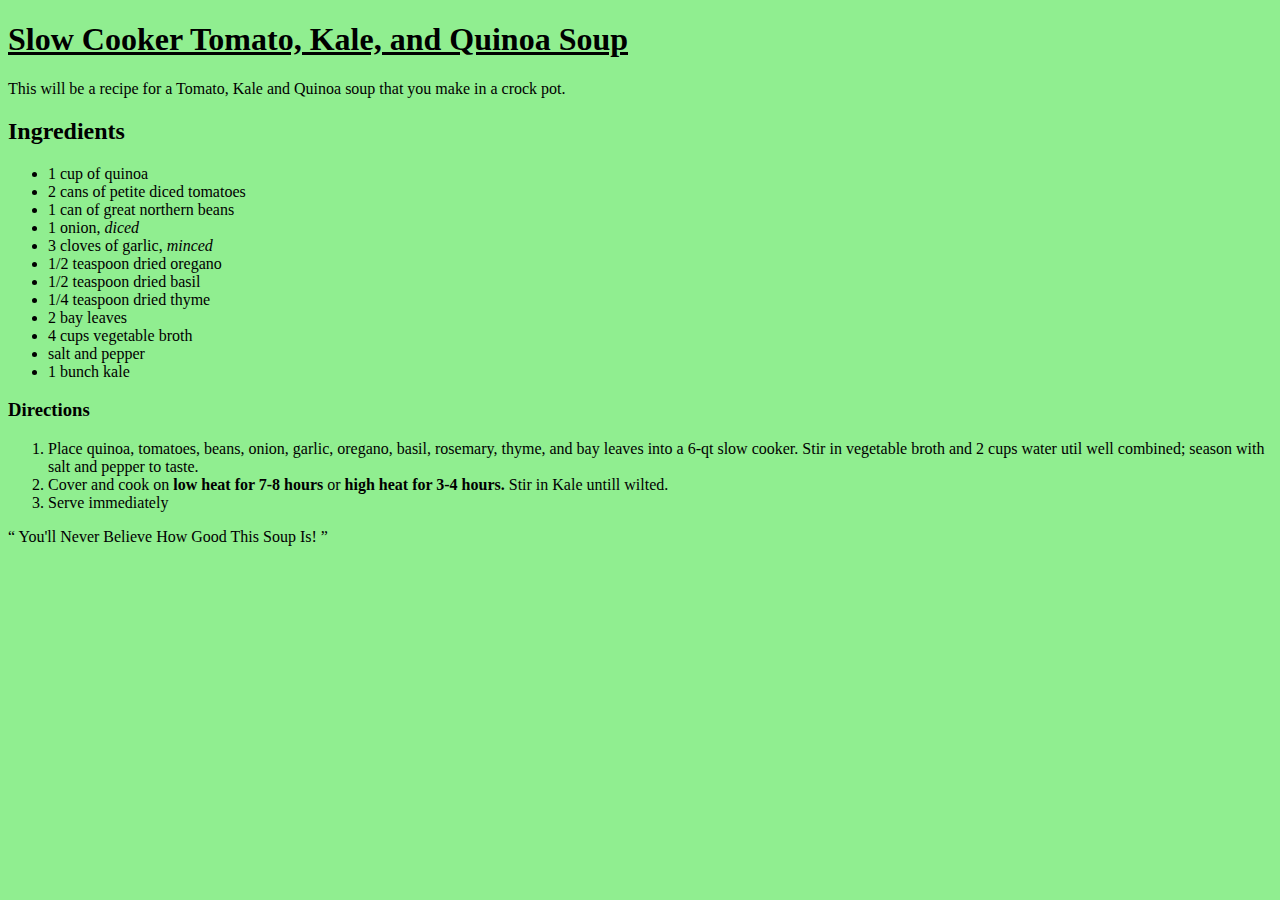
<file: Project 2/index.html>
<!DOCTYPE html>
<html>
  <head>

        <meta charset = "UTF-8">
        <meta name="viewport" content="width=device-width, initial-scale=1.0">
          <title> Tomato, Kale, and Quinoa Soup <</title>
<!-- I dont know if the style is going to work on this-->
        <style>
        body {background-color:lightgreen;}
        </style>
  </head>
<body>
    <h1> <ins>Slow Cooker Tomato, Kale, and Quinoa Soup</ins> </h1>
      <p> This will be a recipe for a Tomato, Kale and Quinoa soup that you make in a crock pot.
      </p>
      <h2> Ingredients  </h2>
      <ul>
        <li> 1 cup of quinoa </li>
          <li> 2 cans of petite diced tomatoes</li>
            <li> 1 can of great northern beans</li>
              <li> 1 onion, <em>diced</em>  </li>
                <li> 3 cloves of garlic, <em>minced</em>  </li>
                  <li> 1/2 teaspoon dried oregano  </li>
                    <li> 1/2 teaspoon dried basil  </li>
                      <li> 1/4 teaspoon dried thyme  </li>
                        <li> 2 bay leaves  </li>
                          <li> 4 cups vegetable broth </li>
                            <li> salt and pepper  </li>
                              <li> 1 bunch kale  </li>

          </ul>
      <h3>Directions </h3>
      <ol>
        <li> Place quinoa, tomatoes, beans, onion, garlic, oregano,
           basil, rosemary, thyme, and bay leaves into a 6-qt slow cooker. Stir
           in vegetable broth and 2 cups water util well combined; season
           with salt and pepper to taste.</li>
           <li> Cover and cook on<b> low heat for 7-8 hours</b> or<b> high heat for 3-4
             hours.</b> Stir in Kale untill wilted.</li>
             <li> Serve immediately</li>
        </ol>
<q> You'll Never Believe How Good This Soup Is!
</q>

  </body>
  </html>
</file>
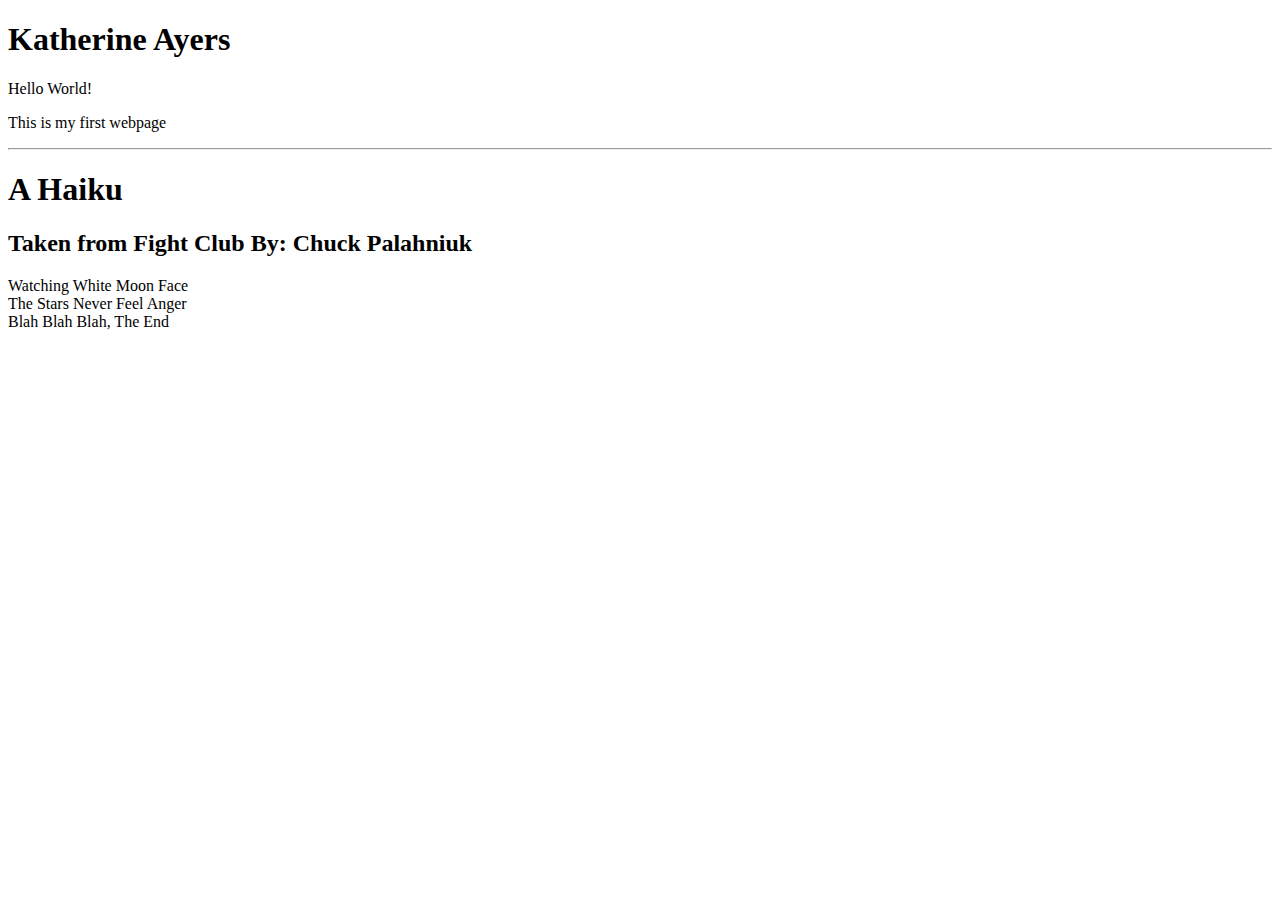
<file: Project1/index.html>
<!DOCTYPE html>
<html>
    <head>
        <meta charset="utf-8">
        <title>My First Web Page!</title>
    </head>
    <body>
        <h1>Katherine Ayers</h1>
          <p>Hello World!</p>
          <p> This is my first webpage</p>
          <hr />
         <h1> A Haiku </h1>
         <h2> Taken from Fight Club
         By: Chuck Palahniuk </h2>
         <p>Watching White Moon Face <br />
           The Stars Never Feel Anger <br />
           Blah Blah Blah, The End</p>  

    </body>
</html>
</file>
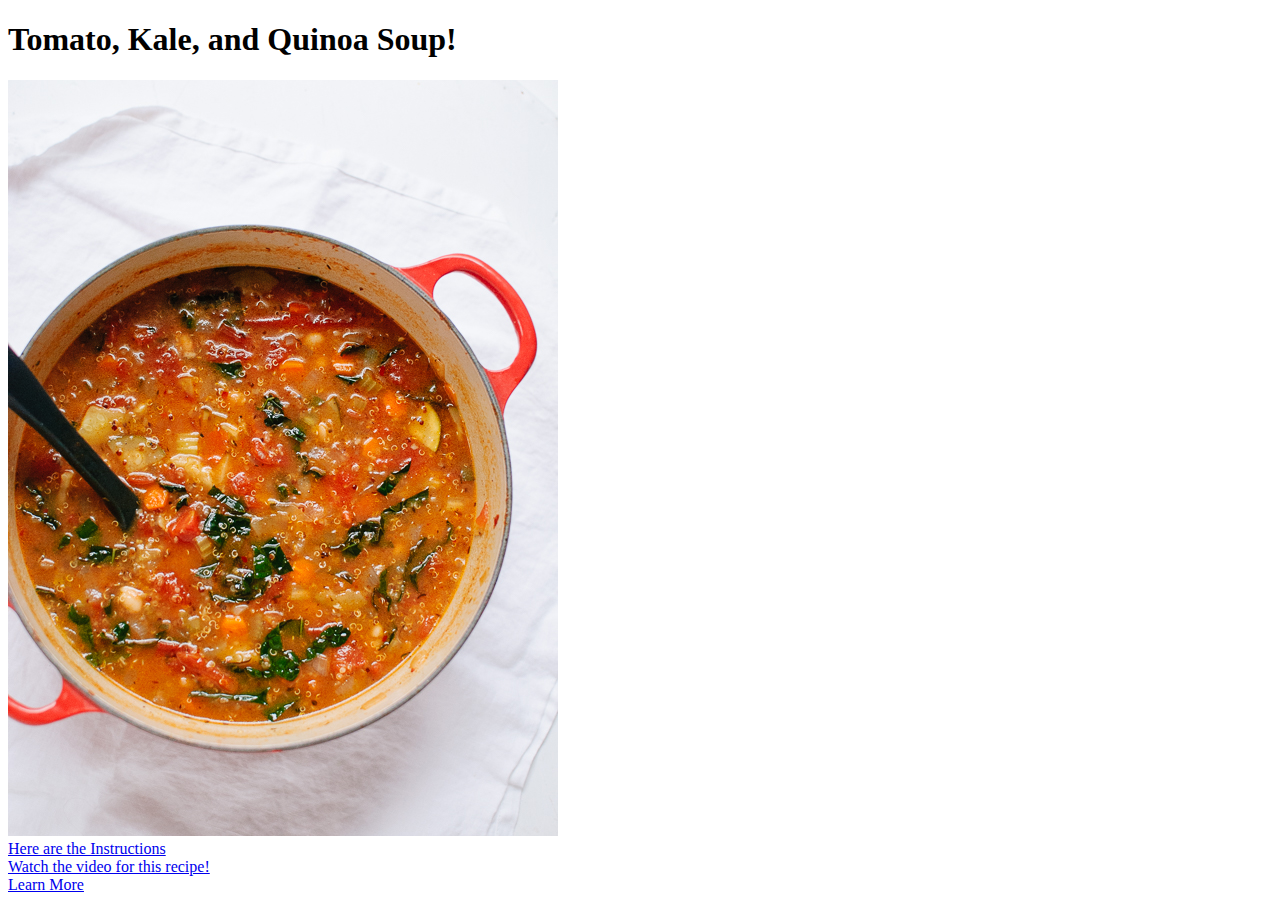
<file: Project2/index.html>
<!DOCTYPE html>
<html>
  <head>
        <meta charset="utf-8">
      <!--  <meta name="viewport" content="width=device-width, initial-scale=1.0">-->
          <title> Tomato, Kale, and Quinoa Soup </title>
<!-- I dont know if the style is going to work on this-->
      <!--  <style>
        body {background-color:lightgreen;}
      </style>-->
    </head>
    <h1>Tomato, Kale, and Quinoa Soup!</h1>
<img src="./images/soup.jpg" alt="an image of a pot of tomato kale and quinoa soup" title = "pot of soup" width = "550px;" height = "756px;" >

</td>

<li> <a href="./pages/instructions.html">Here are the Instructions</a></li>

<li>  <a href="./pages/more-info.html">Watch the video for this recipe!</a></li>

<li>  <a href="./pages/about.html">Learn More</a></li>

</body>
</html>
</file>
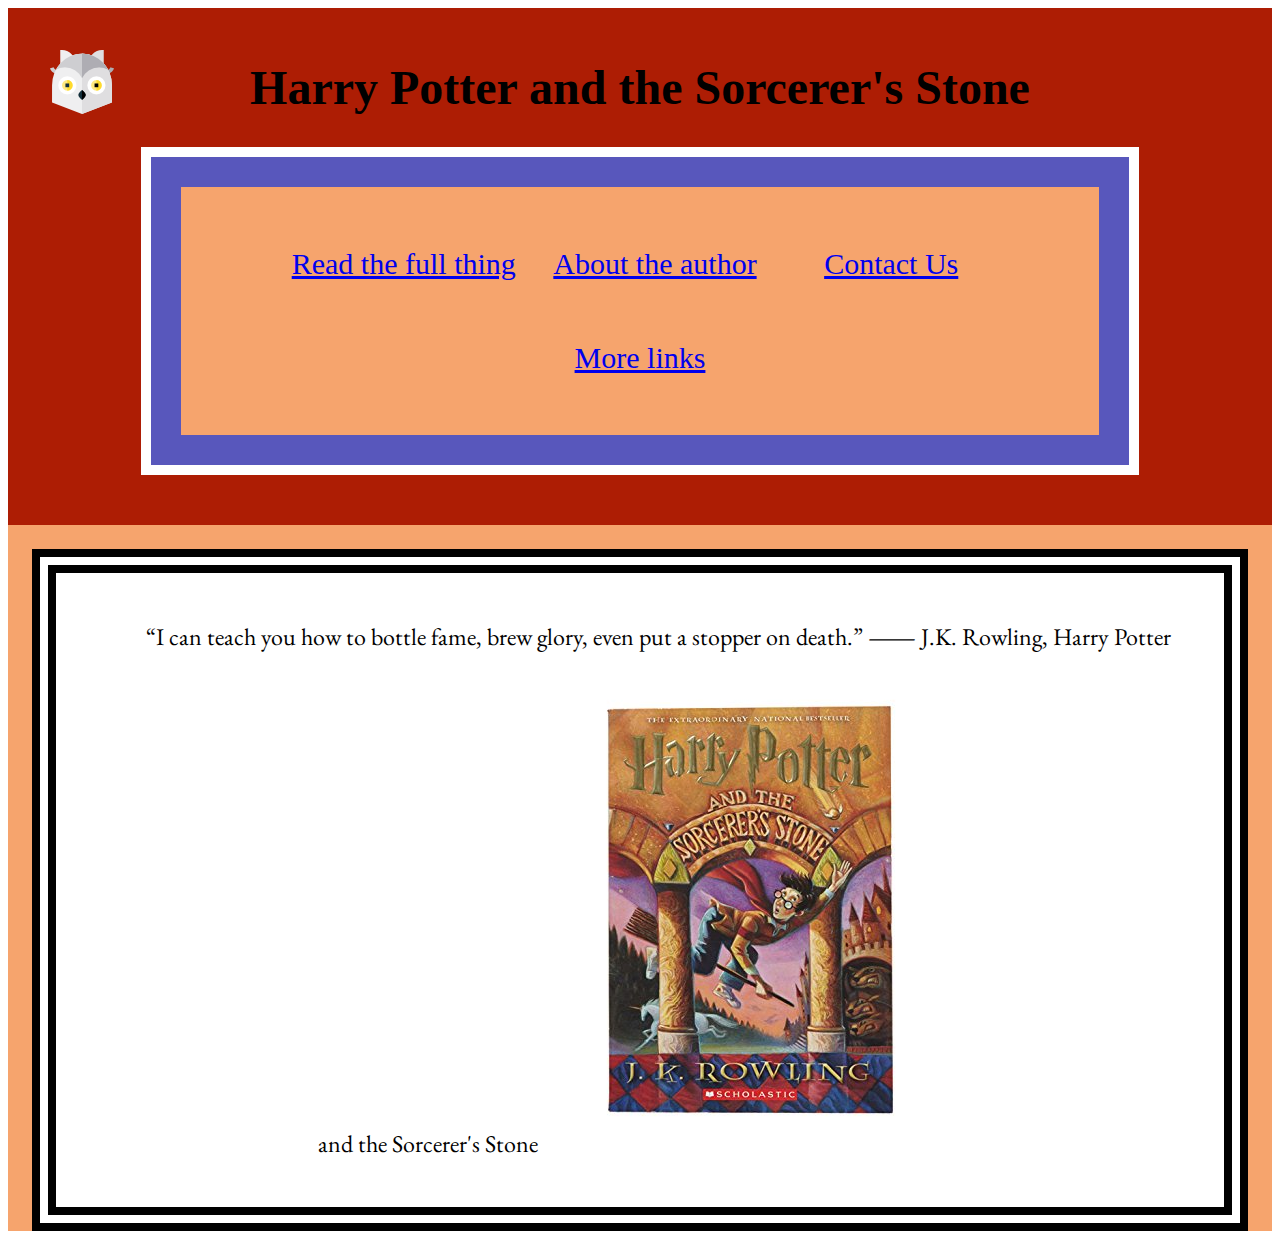
<file: Project3/index.html>
<!DOCTYPE html>
<html>
<head>
  <meta name="author" content= "Katherine Ayers">
  <meta name "description" content= "A literature showcase showing type
  and color understanding and relating it to a piece of writing."
  <meta charset="utf-8">
  <meta name "viewport" content = "width=device-width, initial-scale=1.0" >
  <!--external font link-->
  <link href="https://fonts.googleapis.com/css?family=EB+Garamond" rel="stylesheet">
  <!--links to stylesheets-->
  <link rel="stylesheet" type="text/css" href =  "./css/styles.css" />
  <link rel="stylesheet" type="text/css" href = "./css/fonts.css" />
</head>
<body id="page1">

  <div class="parent-container">
    <header>
      <h1>Harry Potter and the Sorcerer's Stone</h1>
      <nav
      <ul id = "nav-list" class= "navigation">
        <div class="parent-container-02">
          <div class ="menu-item display-inline" >
            <a href="./pages/sample.html"> Read the full thing</a>
            <div class ="menu-item display-inline" >
              <a href="./pages/about.html"> About the author </a>
            </div>
            <div class ="menu-item display-inline" >
              <a href="./pages/contact.html"> Contact Us </a>
            </div>
            <div class="menu-item dropdown">
              <a href="#">More links</a>
              <div class="dropdown-content">
            <div class="dropdown-item">
              <a href="https://www.pottermore.com/"> Pottermore </a>
            </div>
          </div>
          </div>
            <div class="site-picture">
              <img src="images/owl.png" alt="owl">
            </div>
          </div>

        </nav>
      </header>
      <div class="text-block">
        <div class="book-image">
          <p class="inner-box">
            “I can teach you how to bottle fame, brew glory, even put a stopper on death.”
            ― J.K. Rowling, Harry Potter and the Sorcerer's Stone
            <img src="./images/hpandss.jpg" alt "harry potter and the sorcers stone">
          </p>
        </div>
      </div>
    </div>
  </div>
</div>
</div>
</div>
</body>
</html>
</file>
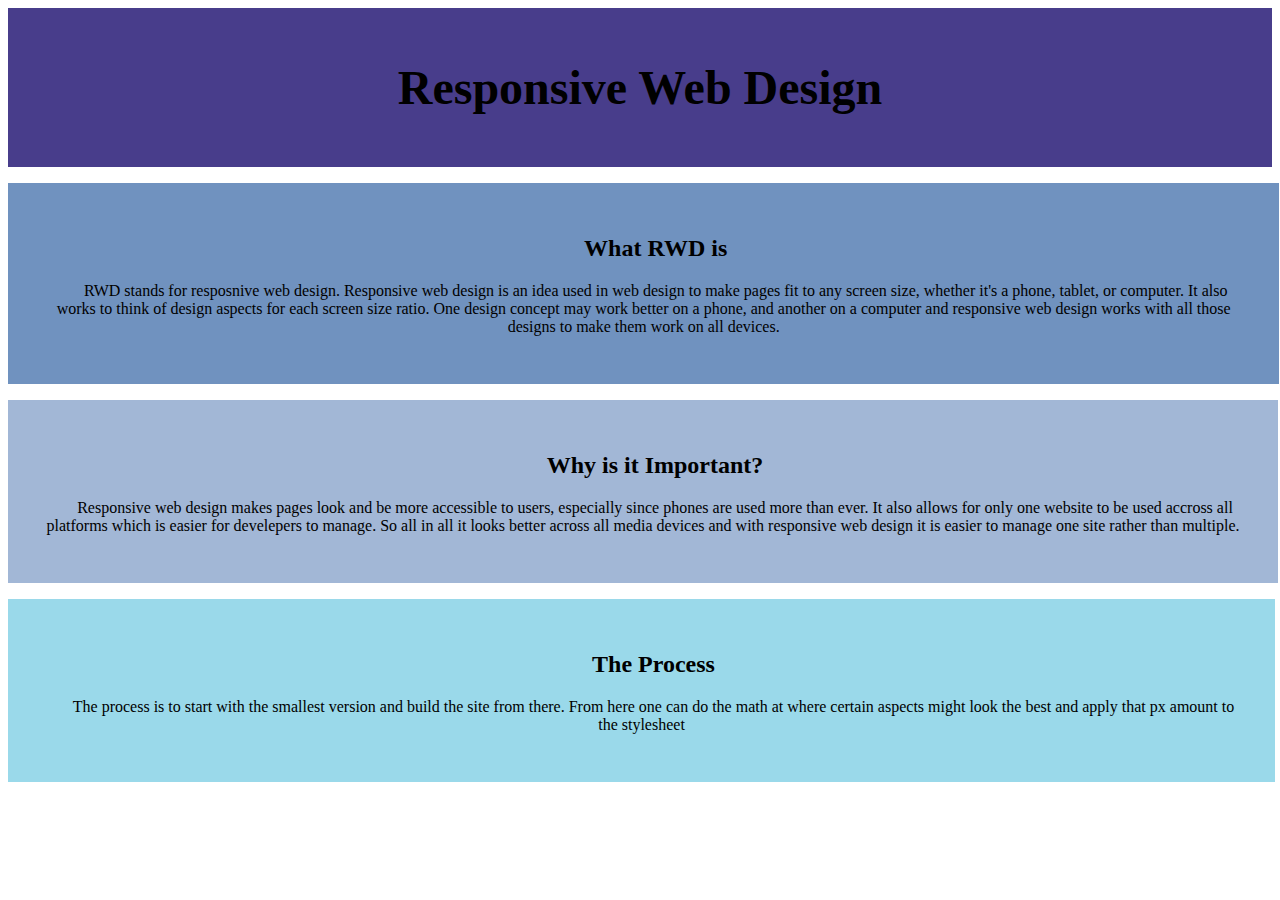
<file: Project4/index.html>
<!DOCTYPE html>
<html>
<head>
  <meta name="author" content= "Katherine Ayers">
  <meta name "description" content= "A literature showcase showing type
  and color understanding and relating it to a piece of writing."
  <meta charset="utf-8">
  <meta name "viewport" content = "width=device-width, initial-scale=1.0" >
  <link rel="stylesheet" type="text/css" href =  "./css/other.css" />
</head>
    <header>
      <h1>Responsive Web Design</h1>
      </header>
      <div class="text-block">

          <div class="inner-box-one">
              <h2>What RWD is</h2>
            <p>RWD stands for resposnive web design. Responsive web design is an idea used in web design
            to make pages fit to any screen size, whether it's a phone, tablet, or computer. It also works to
            think of design aspects for each screen size ratio. One design concept may work better on a phone, and another
            on a computer and responsive web design works with all those designs to make them work on all devices.
          </p>
        </div>

      <div class="text-block">
        <div class="inner-box-two">
          <h2>Why is it Important?</h2>
          <p>
          Responsive web design makes pages look and be more accessible to users, especially since phones are used
          more than ever. It also allows for only one website to be used accross all platforms which is easier for
          develepers to manage. So all in all it looks better across all media devices and with responsive web design it
          is easier to manage one site rather than multiple.
        </p>
</div>
            <div class="text-block">

              <div class="inner-box-three">
                  <h2>The Process</h2>
                  <p>
                The process is to start with the smallest version and build the site from there. From here one can do the math at where certain aspects might
                look the best and apply that px amount to the stylesheet
              </p>
            </div>
            </div>
          </div>
        </div>
</body>
</html>
</file>
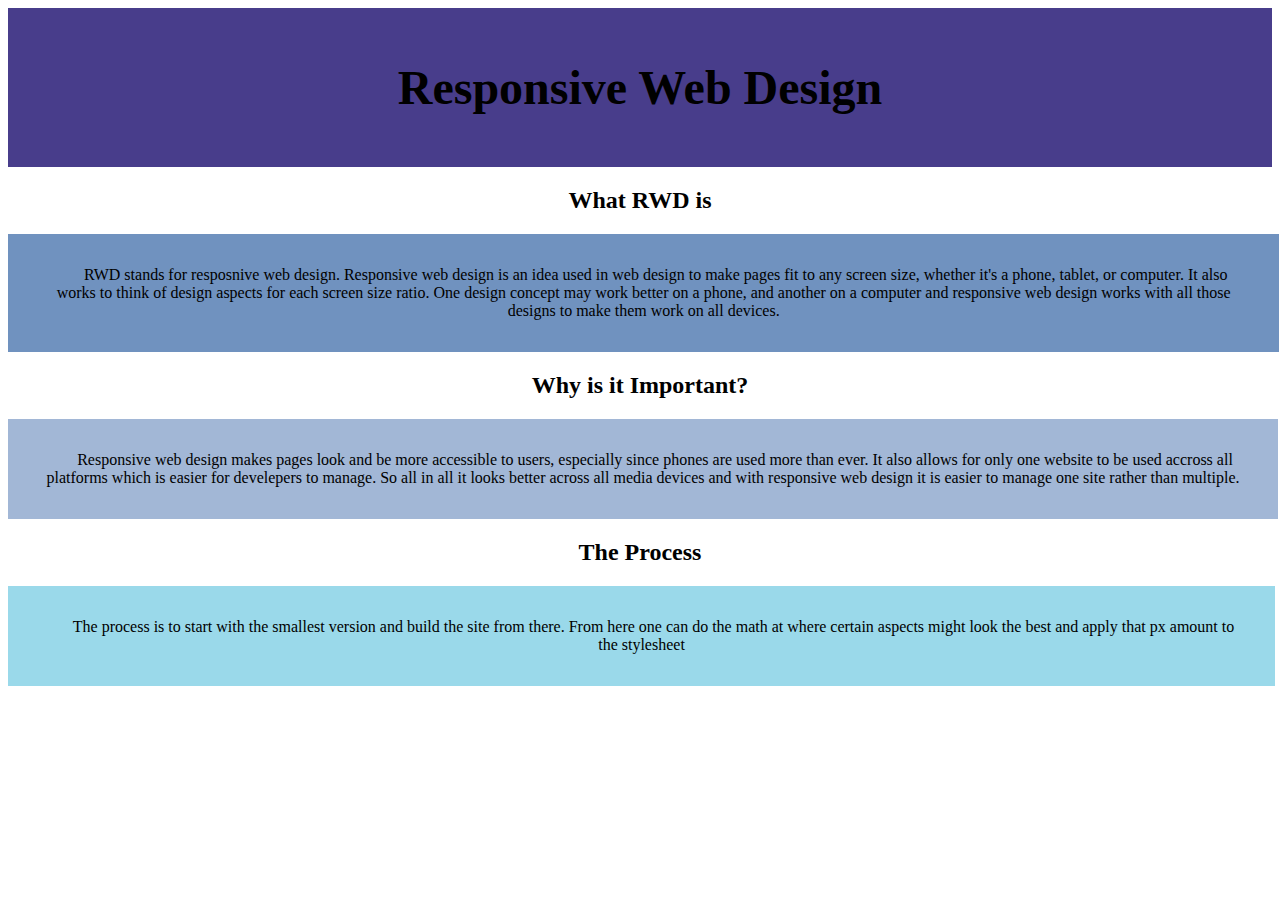
<file: Project4/index2.html>
<!DOCTYPE html>
<html>
<head>
  <meta name="author" content= "Katherine Ayers">
  <meta name "description" content= "A literature showcase showing type
  and color understanding and relating it to a piece of writing."
  <meta charset="utf-8">
  <meta name "viewport" content = "width=device-width, initial-scale=1.0" >
  <link rel="stylesheet" type="text/css" href =  "./css/other.css" />
</head>
    <header>
      <h1>Responsive Web Design</h1>
      </header>
      <div class="text-block">
            <h2>What RWD is</h2>
          <p class="inner-box-one">
            RWD stands for resposnive web design. Responsive web design is an idea used in web design
            to make pages fit to any screen size, whether it's a phone, tablet, or computer. It also works to
            think of design aspects for each screen size ratio. One design concept may work better on a phone, and another
            on a computer and responsive web design works with all those designs to make them work on all devices.
          </p>

      <div class="text-block">
            <h2>Why is it Important?</h2>
        <p class="inner-box-two">

          Responsive web design makes pages look and be more accessible to users, especially since phones are used
          more than ever. It also allows for only one website to be used accross all platforms which is easier for
          develepers to manage. So all in all it looks better across all media devices and with responsive web design it
          is easier to manage one site rather than multiple.
        </p>

            <div class="text-block">
                      <h2>The Process</h2>
              <p class="inner-box-three">
                The process is to start with the smallest version and build the site from there. From here one can do the math at where certain aspects might
                look the best and apply that px amount to the stylesheet
              </p>
            </div>
          </div>
        </div>
</body>
</html>
</file>
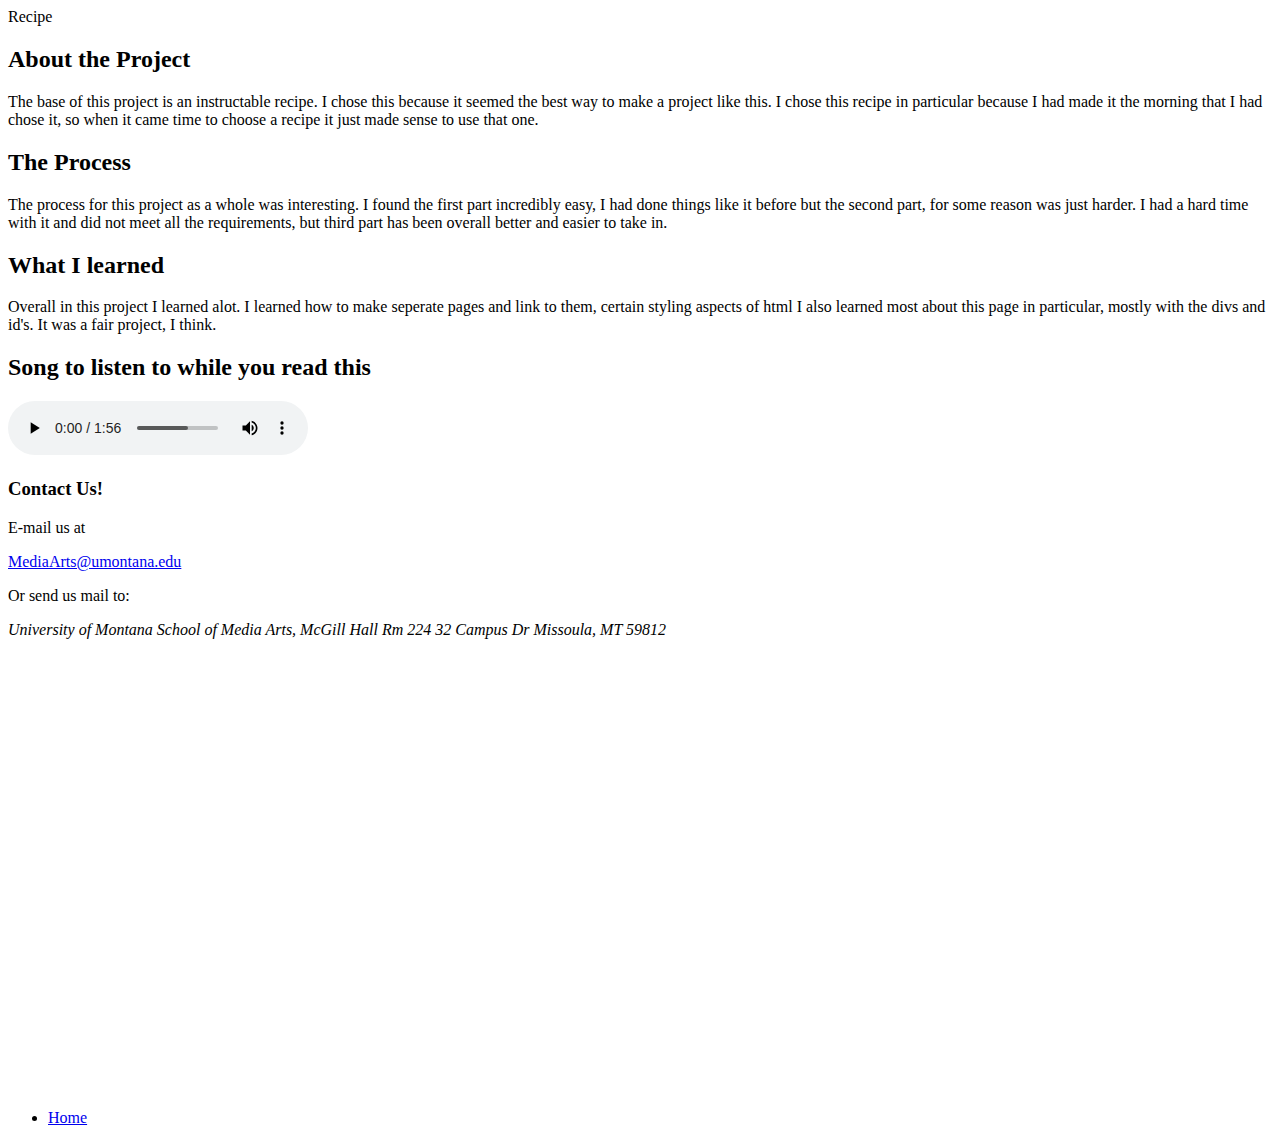
<file: Project2/pages/about.html>
<!DOCTYPE html>
<html>
  <head>
        <meta charset="utf-8">
<div class= "page-title" id= "page-title"
<h2 class = "page-title"> Recipe
</h2>
</div>

<div class = "content-block" id = "the-recipe-itself">
  <h2 class = "about"> About the Project</h2>
  <p class = "project-description" id = "project-description">
    The base of this project is an instructable recipe. I chose this because it seemed the best way to make a project like this.
    I chose this recipe in particular because I had made it the morning that I had chose it, so when it came time to choose a recipe
    it just made sense to use that one. </p>
  </div>
  <div class = "content-block" id = "the-process">
    <h2 class = "about"> The Process</h2>
    <p class = "process-description" id ="process-descriptions">
      The process for this project as a whole was interesting. I found the first part incredibly easy, I had done things like it before
      but the second part, for some reason was just harder. I had a hard time with it and did not meet all the requirements, but <thead>
      third part has been overall better and easier to take in. </p>
    </div>
    <div class = "content-block" id = "learning">
      <h2 class = "about"> What I learned</h2>
      <p class = "what-i-learned" id = "what-i-learned">
        Overall in this project I learned alot. I learned how to make seperate pages and link to them, certain styling aspects of html
        I also learned most about this page in particular, mostly with the divs and id's. It was a fair project, I think.

        <h2> Song to listen to while you read this</h2>
        <audio controls>
          <source src = "../media/song.ogg" />
          <p> This browser does not support the audio type </p>
        </audio>
        <h3> Contact Us!</h3>
        <p> E-mail us at </p>
        <p><a
          href = "mailto:MediaArts@umontana.edu">MediaArts@umontana.edu
        </a></p>
        <p> Or send us mail to: </p>
<address>
  University of Montana
School of Media Arts, McGill Hall Rm 224
32 Campus Dr
Missoula, MT 59812
</address>
<iframe src="https://www.google.com/maps/embed?pb=!1m18!1m12!1m3!1d2728.142070982043!2d-113.98431668499944!3d46.86057647914232!2m3!1f0!2f0!3f0!3m2!1i1024!2i768!4f13.1!3m3!1m2!1s0x535dcc3413abc31d%3A0x5a5373da5d9ea43c!2s32+Campus+Dr%2C+Missoula%2C+MT+59812!5e0!3m2!1sen!2sus!4v1508189119463" width="600" height="450" frameborder="0" style="border:0" allowfullscreen></iframe>

<ul>
  <li><a href = "../index.html">Home</a></li>
</ul>

      </body>
    </head>
</file>
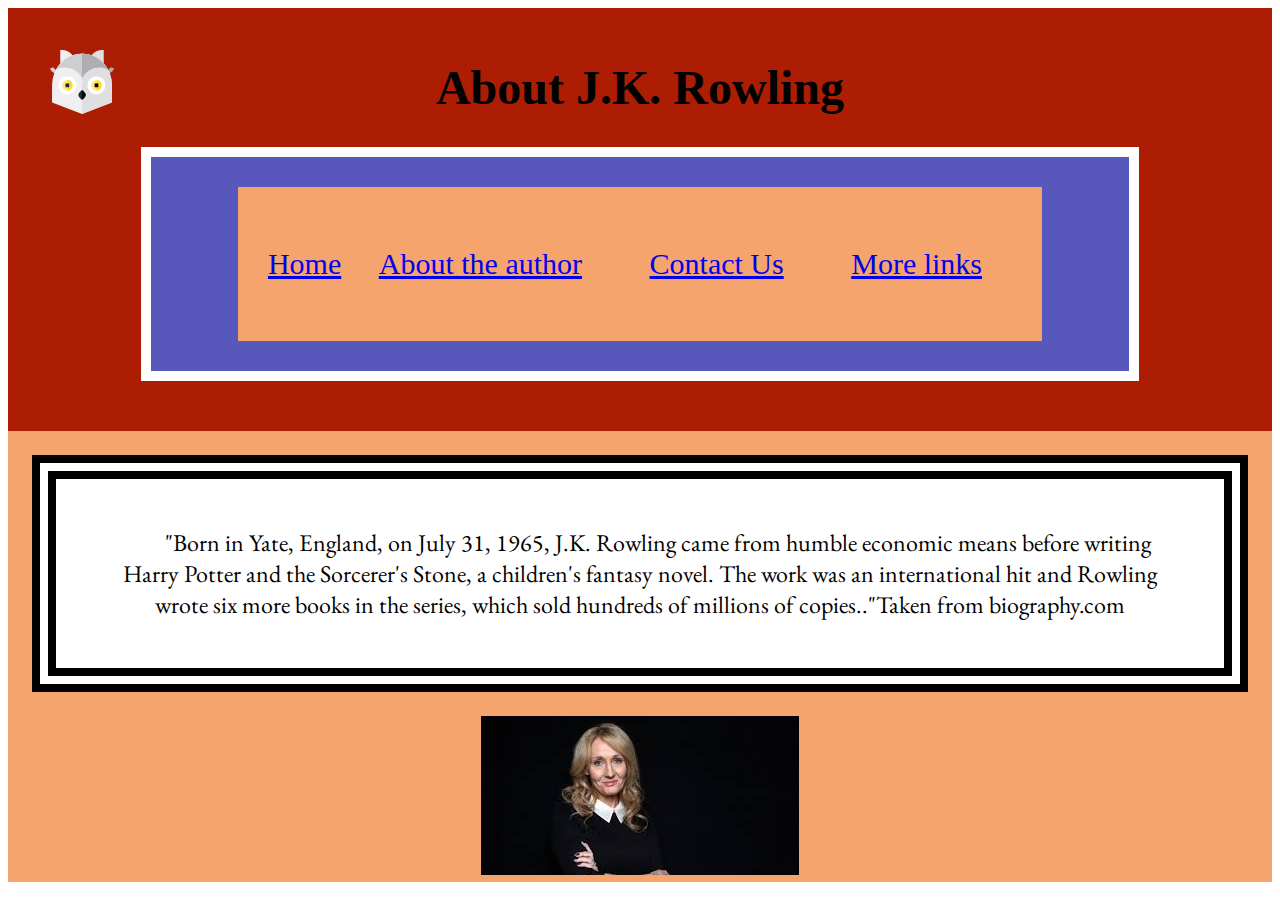
<file: Project3/pages/about.html>
<!DOCTYPE html>
<html>
  <head>
        <meta name="author" content= "Katherine Ayers">
        <meta name "description" content= "A literature showcase showing type
        and color understanding and relating it to a piece of writing."
        <meta charset="utf-8">
        <meta name "viewport" content = "width=device-width, initial-scale=1.0" >
        <!--external font link-->
        <link href="https://fonts.googleapis.com/css?family=EB+Garamond" rel="stylesheet">
        <!--links to stylesheets-->
        <link rel="stylesheet" type="text/css" href =  "../css/styles.css" />
        <link rel="stylesheet" type="text/css" href = "../css/fonts.css" />
        </head>
        <body>
        <div class="about-container">
          <div class="parent-container">
            <header>
              <h1>About J.K. Rowling</h1>
              <nav
              <ul id = "nav-list" class= "navigation">
                <div class="parent-container-02">
                  <div class ="menu-item display-inline" >
                    <a href="../index.html"> Home</a>
                    <div class ="menu-item display-inline" >
                      <a href="../pages/about.html"> About the author </a>
                    </div>
                    <div class ="menu-item display-inline" >
                      <a href="../pages/contact.html"> Contact Us </a>
                    </div>
                    <div class="menu-item dropdown">
                      <a href="#">More links</a>
                      <div class="dropdown-content">
                    <div class="dropdown-item">
                      <a href="https://www.pottermore.com/"> Pottermore </a>
                    </div>
                  </div>
                </div>
                    <div class="site-picture">
                      <img src="../images/owl.png" alt="owl">
                    </div>
                  </div>

                </nav>
              </header>
              <div class="text-block">
                <div class="book-image">
                  <p class="inner-box">
    "Born in Yate, England, on July 31, 1965, J.K. Rowling came from humble
  economic means before writing Harry Potter and the Sorcerer's Stone, a
  children's fantasy novel. The work was an international hit and Rowling wrote six more books in the series,
  which sold hundreds of millions of copies.."Taken from biography.com </p>
  <img src="../images/rowling.jpg" alt="an image of J.K. Rowling" title = "J.K. Rowling" width = "318px;" height = "159px;" >

</div>
</div>
</div>
</div>
</div>
</body>
</html>
</file>
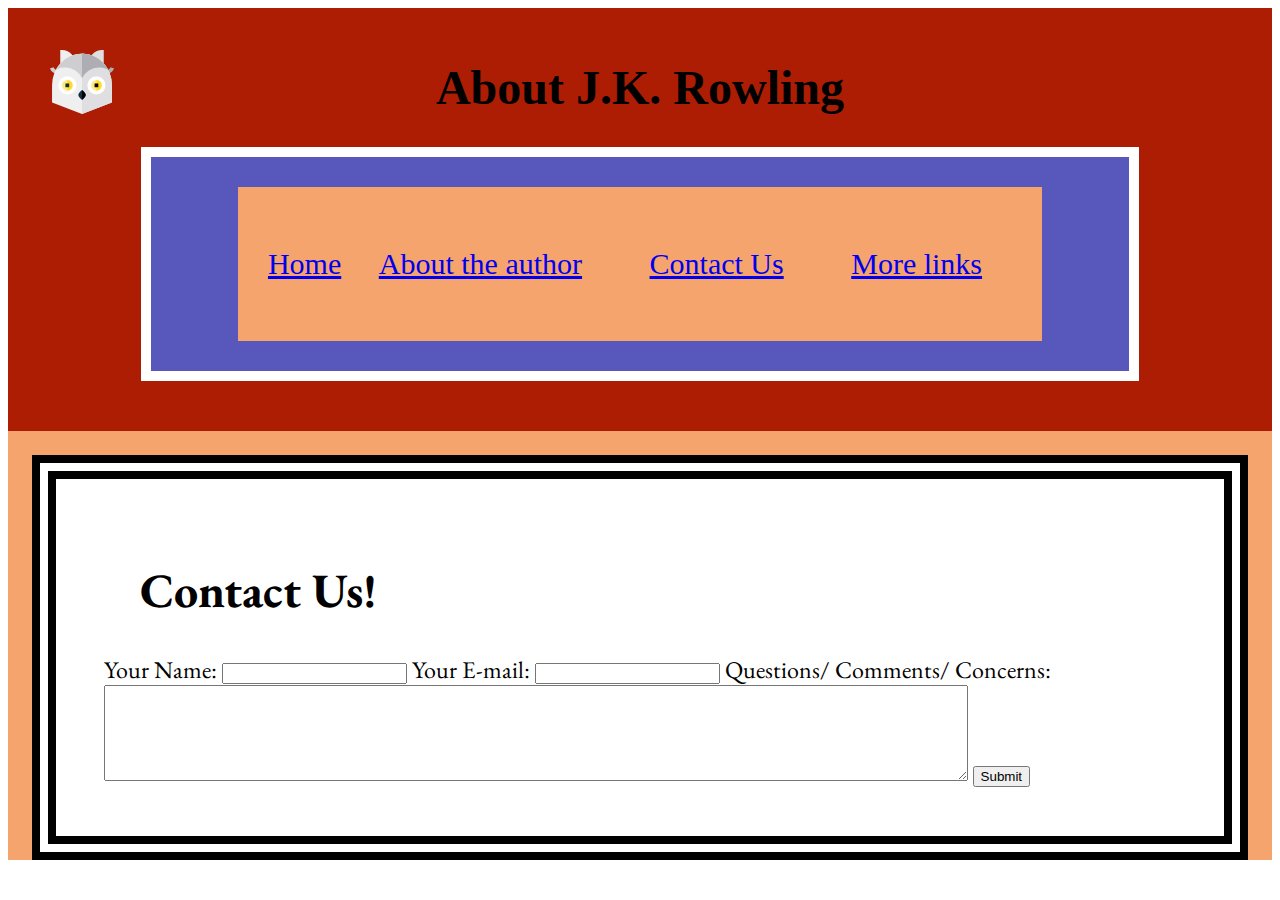
<file: Project3/pages/contact.html>
<!DOCTYPE html>
<html>
  <head>
        <meta name="author" content= "Katherine Ayers">
        <meta name "description" content= "A literature showcase showing type
        and color understanding and relating it to a piece of writing."
        <meta charset="utf-8">
        <meta name "viewport" content = "width=device-width, initial-scale=1.0" >
        <!--external font link-->
        <link href="https://fonts.googleapis.com/css?family=EB+Garamond" rel="stylesheet">
        <!--links to stylesheets-->
        <link rel="stylesheet" type="text/css" href =  "../css/styles.css" />
        <link rel="stylesheet" type="text/css" href = "../css/fonts.css" />
        </head>
          <body>
          <div class="about-container">
            <div class="parent-container">
              <header>
                <h1>About J.K. Rowling</h1>
                <nav
                <ul id = "nav-list" class= "navigation">
                  <div class="parent-container-02">
                    <div class ="menu-item display-inline" >
                      <a href="../index.html"> Home</a>
                      <div class ="menu-item display-inline" >
                        <a href="../pages/about.html"> About the author </a>
                      </div>
                      <div class ="menu-item display-inline" >
                        <a href="../pages/contact.html"> Contact Us </a>
                      </div>
                      <div class="menu-item dropdown">
                        <a href="#">More links</a>
                        <div class="dropdown-content">
                      <div class="dropdown-item">
                        <a href="https://www.pottermore.com/"> Pottermore </a>
                      </div>
                    </div>
                  </div>
                      <div class="site-picture">
                        <img src="../images/owl.png" alt="owl">
                      </div>
                    </div>

                  </nav>
                </header>
                <div class="text-block">
                <div class="inner-box">
<form action="http://www.example.com/login.php" method="post" id="sign-in" class="basic-forms">
<h1> Contact Us! </h1>
<label>
  Your Name:
<input type = "name" name = "name" />

</label>

<label>
Your E-mail:
<input type = "email" name = "email"/>

</label>

<label>
 Questions/ Comments/ Concerns:
   <textarea name="comments" cols="6" rows="6" style="min-width:80%">
</textarea>
     <input type="submit" value="Submit"/>
   </label>

    </form>
  </div>
</div>
</file>
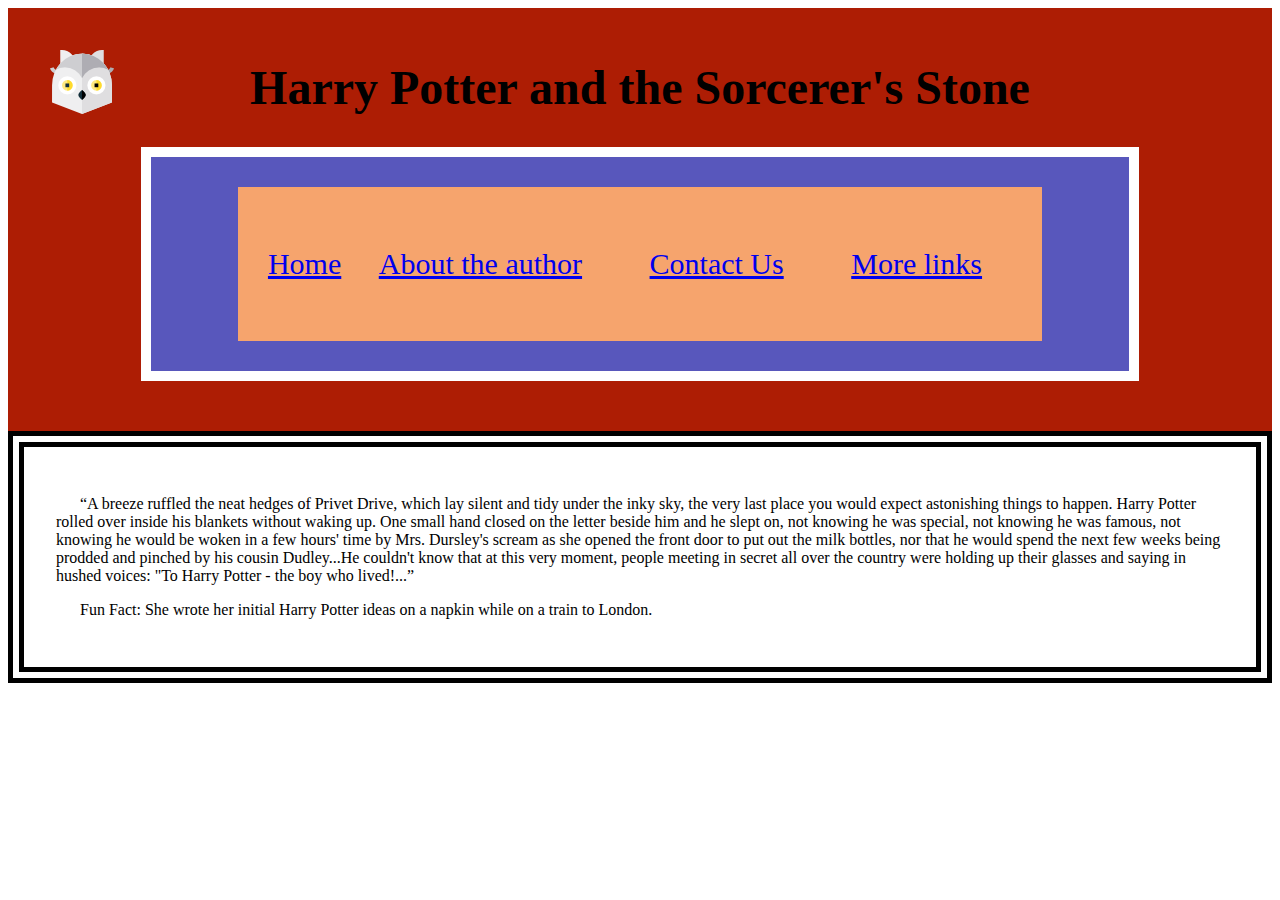
<file: Project3/pages/sample.html>
<!DOCTYPE html>
<html>
<head>
  <meta name="author" content= "Katherine Ayers">
  <meta name "description" content= "A literature showcase showing type
  and color understanding and relating it to a piece of writing."
  <meta charset="utf-8">
  <meta name "viewport" content = "width=device-width, initial-scale=1.0" >
  <!--external font link-->
  <link href="https://fonts.googleapis.com/css?family=EB+Garamond" rel="stylesheet">
  <!--links to stylesheets-->
  <link rel="stylesheet" type="text/css" href =  "../css/styles.css" />
  <link rel="stylesheet" type="text/css" href = "../css/fonts.css" />
</head>
<body id="page2">

  <div class="parent-container">
    <header>
      <h1>Harry Potter and the Sorcerer's Stone</h1>
      <nav
      <ul id = "nav-list" class= "navigation">
        <div class="parent-container-02">
          <div class ="menu-item display-inline" >
            <a href="../index.html"> Home</a>
            <div class ="menu-item display-inline" >
              <a href="../pages/about.html"> About the author </a>
            </div>
            <div class ="menu-item display-inline" >
              <a href="../pages/contact.html"> Contact Us </a>
            </div>
            <div class="menu-item dropdown">
              <a href="#">More links</a>
              <div class="dropdown-content">
            <div class="dropdown-item">
              <a href="https://www.pottermore.com/"> Pottermore </a>
            </div>
          </div>
        </div>
            <div class="site-picture">
              <img src="../images/owl.png" alt="owl">
            </div>
          </div>
        </nav>
      </header>
<div class= "text-box">
      <div class ="inner-box">
        <p>
          “A breeze ruffled the neat hedges of Privet Drive, which lay silent and tidy under the inky sky, the very last
          place you would expect astonishing things to happen. Harry Potter rolled over inside his blankets without waking up.
          One small hand closed on the letter beside him and he slept on, not knowing he was special, not knowing he was
          famous, not knowing he would be woken in a few hours' time by Mrs. Dursley's scream as she opened the front door
          to put out the milk bottles, nor that he would spend the next few weeks being prodded and pinched by his cousin
          Dudley...He couldn't know that at this very moment, people meeting in secret all over the country were holding up
          their glasses and saying in hushed voices: "To Harry Potter - the boy who lived!...”
</p>
  <p class ="absoulute-element">Fun Fact: She wrote her initial Harry Potter ideas on a napkin while on a train to London.</p>

</div>
</div>
        </div>
      </div>
    </div>
  </body>
  </html>
</file>
<file: Project3/css/styles.css>
header{
    font-size: 1.5em;
  background-color: #ad1d04;
  padding: 20px;
  text-align:center;
}

.parent-container{
    background: #f6a46d;
}
.parent-container-02{
  width: 75%;
 margin: 1em auto;
 padding: 1em;
 text-align: center;
 border: 10px solid #fff;
   background-color: #5857BC;
 color: #fff;
 font-size: 1.25em;
}
.menu-item{
  display: inline-block;
  margin: auto;
  padding: 1em;
  min-width: 100px;
  text-align: center;
  color: #fff;
  background-color:#f6a46d;

}
.menu-item:hover {
  background-color:gold;
  color: #333;
}
.dropdown{
  display: inline-block;
}
.dropdown-content {
  display: none;
  position: absolute;
  border: 1px solid #000;
  margin:0;
  color: #fff;
  background-color:#f6a46d;
  z-index:1
}
.dropdown:hover .dropdown-content {
  display: block;
}
.dropdown-item{
  display: block;
  text-align: center;
  margin: 0;
  padding: 1em;
}
.dropdown-item:hover{
  color: #333;
  background-color:gold;
}

.text-block{
  z-index: 9;
  font-family: 'EB Garamond',serif;
    font-weight: 400;
      font-size: 1.5em;
        margin: 1em;
}
    .inner-box {
      z-index:8;
      margin-left: auto;
      margin-right: auto;
      padding: 2em;
      border-width: 1em;
      border-style: double;
      background-color: #fff;
      text-indent: 1.5em;
}
  header{
    z-index: 10;
  background-color: #ad1d04;
  padding: 20px;
}
 .parent-container{
    background: #f6a46d;
}
.absolute-element{
position: relative;
top: 50px;
left: 10px;
max-width: 300px;
font-size: 1.5em;
text-align: center;
color: #000;
background-color:#fff;
z-index:-2;
}
.site-picture{
  position:absolute;
  top: 50px;
  left:50px;
}
.book-image{
    z-index: 7;
  bottom:30px;
  text-align: center;
}
</file>
<file: Project3/css/fonts.css>
@font-face {
  font-family:HARRYP;
  src: url(../fonts/HARRYP_.TTF)format('opentype');
  font-weight:normal;
  font-style:normal;
}
</file>
<file: Project4/css/other.css>
header{
    font-size: 1.5em;
  background-color: #483d8b;
  padding: 20px;
  text-align:center;
}
.text-block{
  font-family: 'Ariel';
    font-weight: 400;
    font-size: 1.0em;
    margin: 1em;
    text-align:center;
}
.inner-box-one {
  width: 100%;
  background-color:#7092bf;
  margin-left: -1em;
  margin-right: auto;
  padding: 2em;
  text-indent: 1.5em;
  text-align:center;
}
.inner-box-two {
  width: 100%;
  background-color:#a2b7d6;
  margin-left: -2em;
  margin-right: auto;
  padding: 2em;
  text-indent: 1.5em;
    text-align:center;
}
.inner-box-three {
  width: 100%;
  background-color:#9ad9ea;
  margin-left: -3em;
  margin-right: auto;
  padding: 2em;
  text-indent: 1.5em;
  text-align:center;
}
@media (min-width: 320px) {
  .inner-box-three {
    width: 120%;
  }
  .inner-box-one {
    width: 95%;
  }
  .inner-box-two {
    width: 105%;
  }
@media (min-width: 600px) {
 .inner-box-three {
   width: 106%;
 }
 .inner-box-one {
   width: 95%;
 }
 .inner-box-two {
   width: 100%;
 }
@media screen and (min-width: 1015px) {
 .inner-box-one {
   width: 98%;
 }
 .inner-box-two {
   width: 100.5%;
 }
 .inner-box-three {
   width: 103%;
   height: auto;
}
</file>
